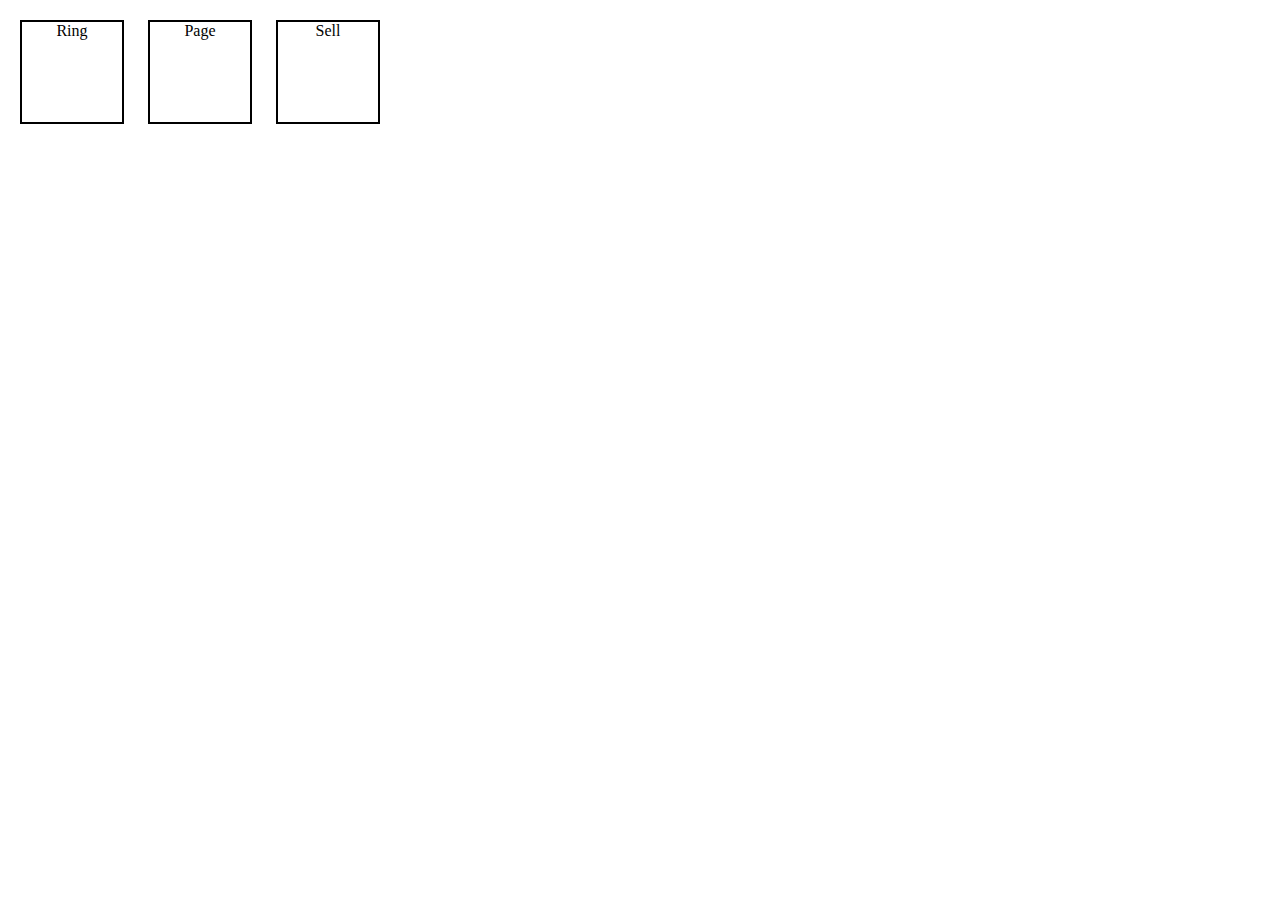
<file: GameSounds/index.html>
<html>
    <head>
        <title>Play Sounds</title>
        <link href="style.css" rel="stylesheet" type="text/css">
    </head>

    <body>
        <div class="inventory ring">Ring</div>
        <div class="inventory page">Page</div>
        <div class="inventory sell">Sell</div>

        <script src="soundPlayer.js"></script>
        
    </body>
    
</html>
</file>
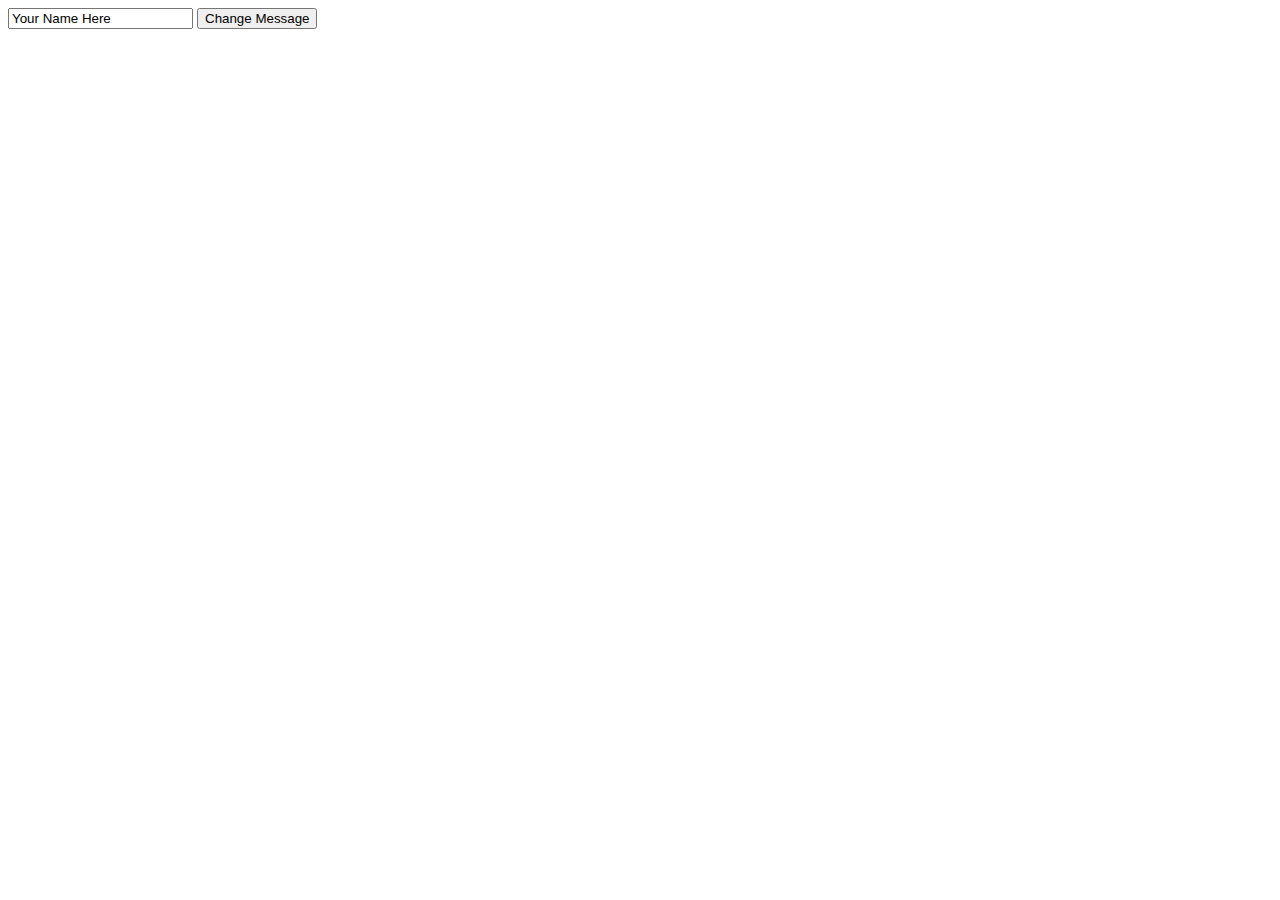
<file: MessageChanger/index.html>
<html>
    <head>
        <title></title>
    </head>

    <body>
        <div class="output"></div>
        <input type="text" value="Your Name Here">
        <button type="button">Change Message</button>
        
        <script src="messageChanger.js"></script>
        
    </body>
</html>
</file>
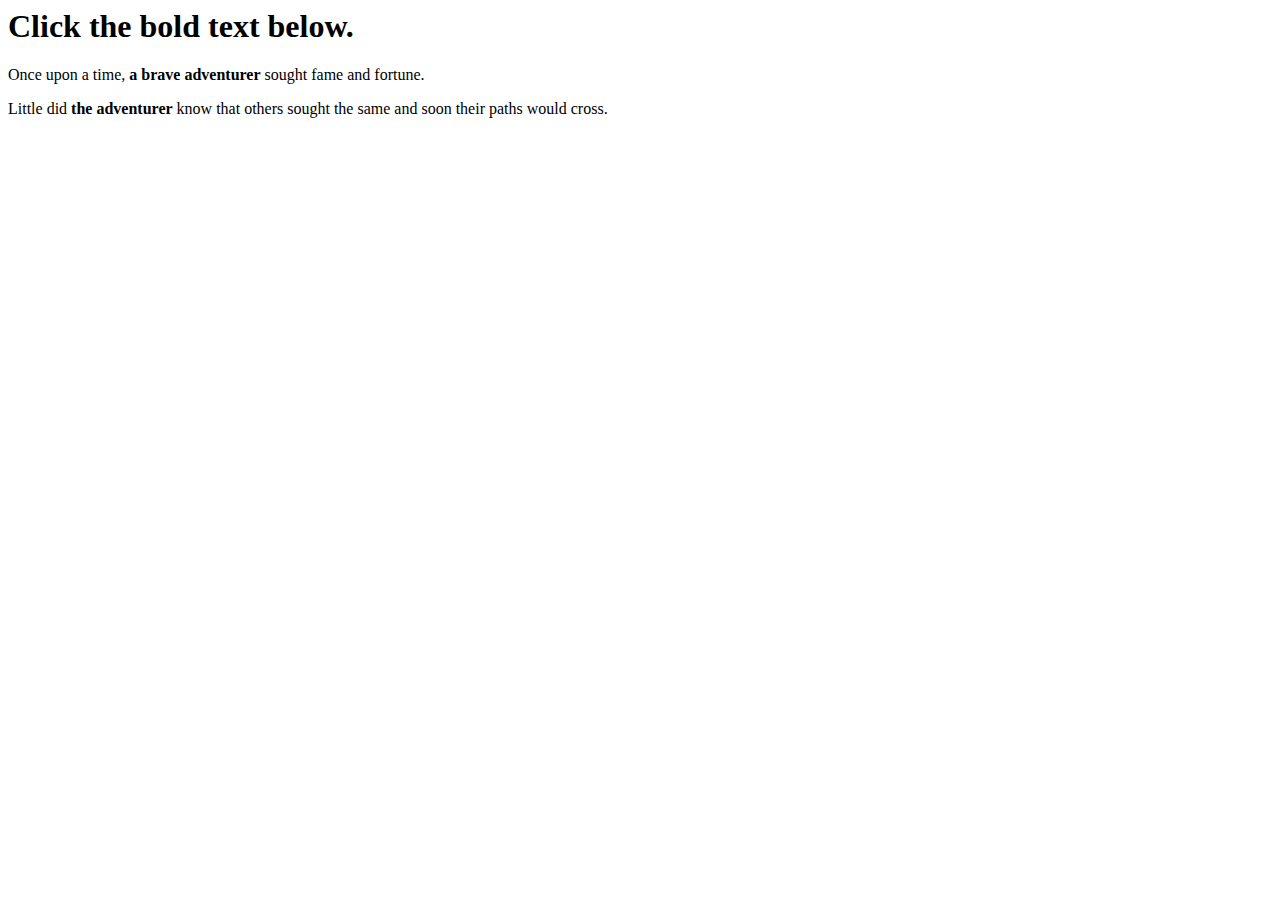
<file: nameChange/index.html>
<html>
    
    <head>
        <title>Name Changer</title>
    </head>
    
    <body>
            <h1>Click the <b>bold</b> text below.</h1>
        
            <p>Once upon a time, <b class="para"> a brave adventurer</b> sought fame and fortune.</p>
            <p>Little did <b class="para">the adventurer</b> know that others sought the same and soon their paths would cross.</p>
        
        <script src="namechange.js"></script>

    </body>
</html>
</file>
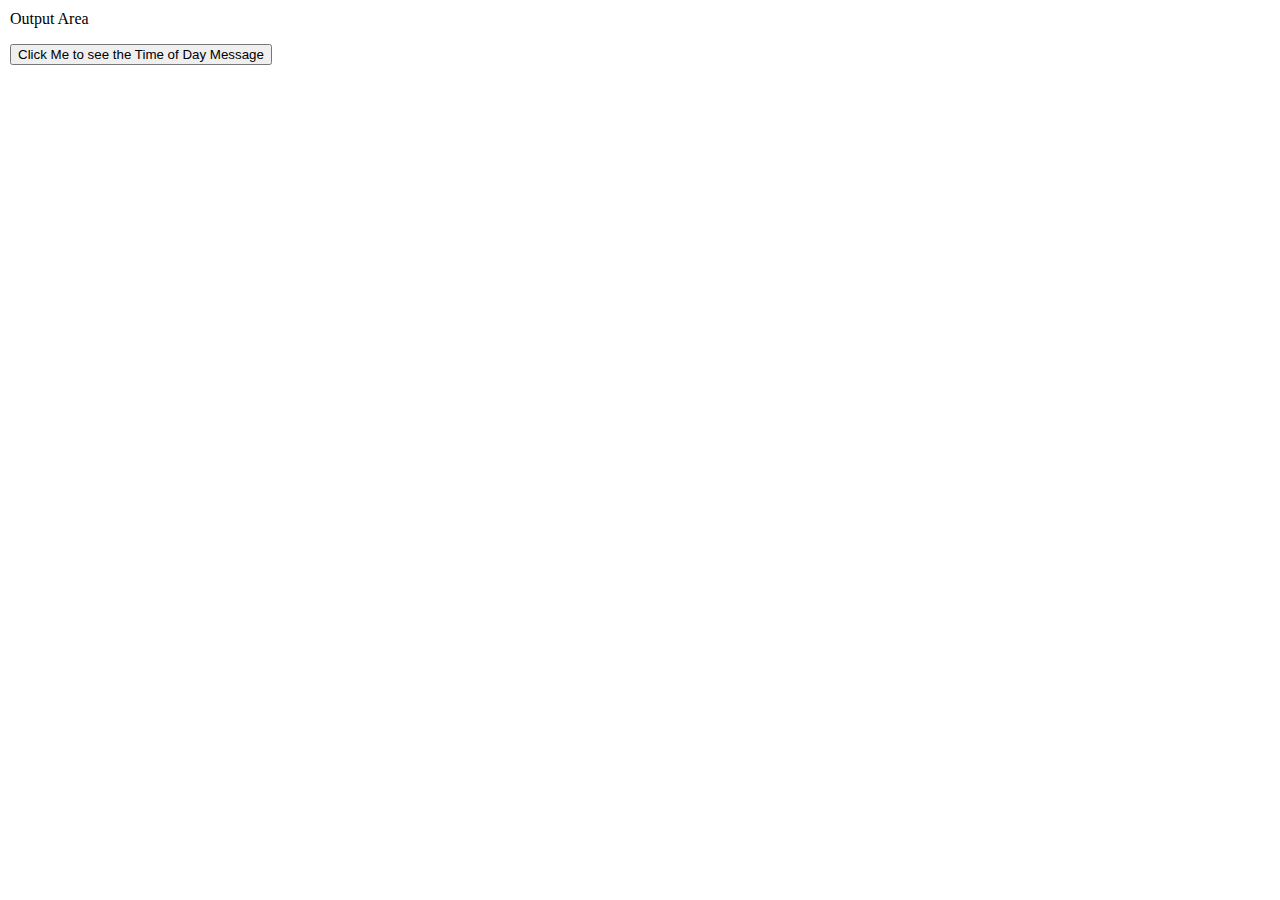
<file: TimeOfDay/index.html>
<html>
    <head>
        <title>Welcome depending on time of day</title>  
        <link rel="stylesheet" type="text/css" href="style.css">   
    </head>

    <body>
        <div class="output"><p>Output Area</p></div>
        <button type="button">Click Me to see the Time of Day Message</button>

        <script src="timeOfDay.js"></script>
        
    </body>
</html>
</file>
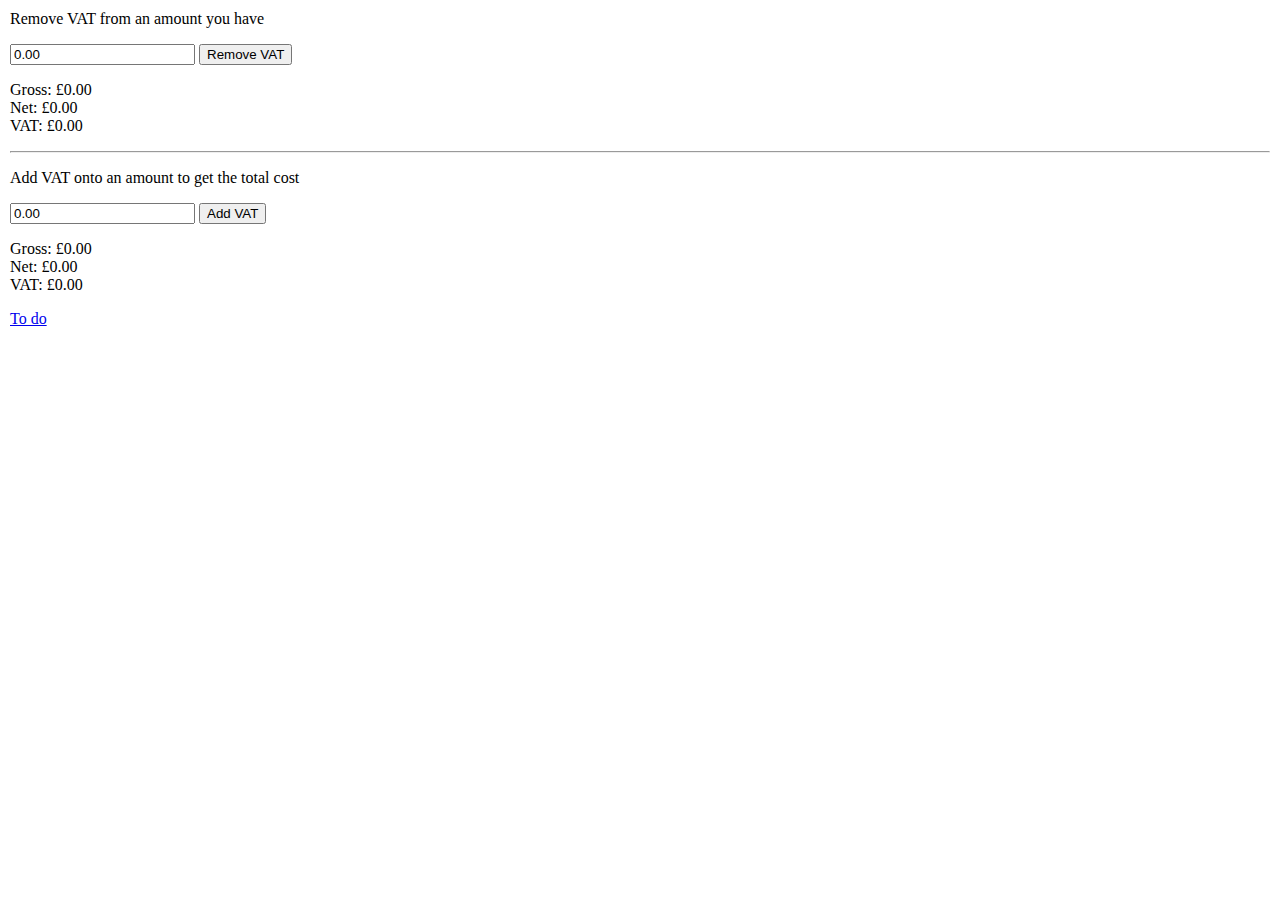
<file: VATCalculator/index.html>
<html>
    <head>
        <title>VAT Calculator</title>
        <link rel="stylesheet" type="text/css" href="style.css">
    </head>

    <body>
        <div class="title"><p>Remove VAT from an amount you have</p></div>
        <div>
            <input type="number" value="0.00">
            <button type="button">Remove VAT</button>
        </div>
        <div class="removed">
            <p>
                Gross: £0.00<br>
                Net: £0.00<br>
                VAT: £0.00       
            </p>
        </div>

        <div><hr></div>

        <div class="title"><p>Add VAT onto an amount to get the total cost</p></div>
        <div>
            <input type="number" value="0.00">
            <button type="button">Add VAT</button>
        </div>
        <div class="added">
            <p>
                Gross: £0.00<br>
                Net: £0.00<br>
                VAT: £0.00
            </p>
        </div>
        
        <script src="vat-script.js"></script>
        
        <a href="todo_vat.html" target="_blank">To do</a>

    </body>  
</html>
</file>
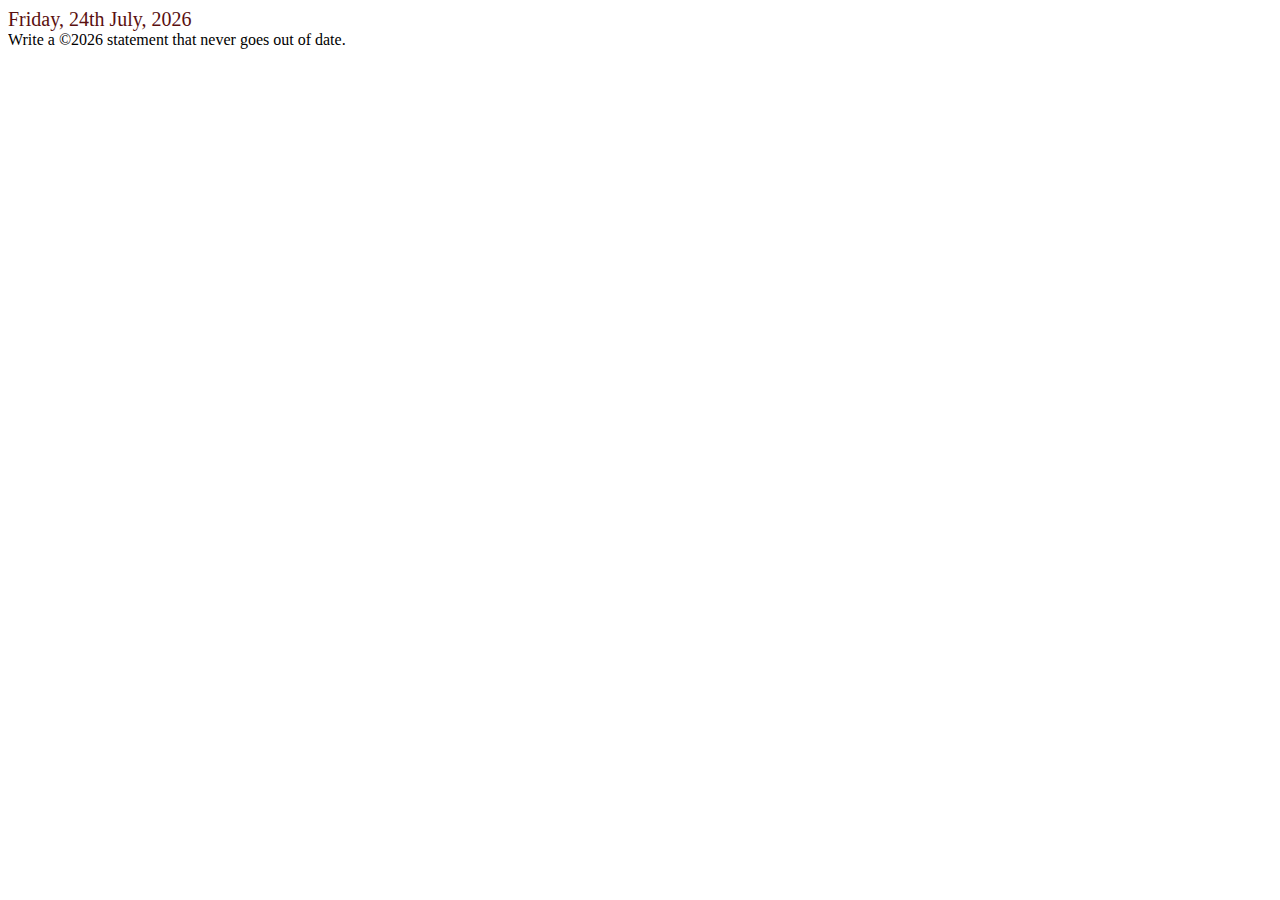
<file: DateAndTime/myDayFunctionExample.html>
<!DOCTYPE html>
<head>
    <title>My Day Function Example</title>
    <script src="myDayFunction.js"></script>
    <script src="myYearAndDate.js"></script>
    <link href="style.css" rel="stylesheet" type="text/css">
</head>

<body>
    <div><script>myDayFunction()</script></div>
    <div><script>myYearAndDate()</script></div>
</body>
</file>
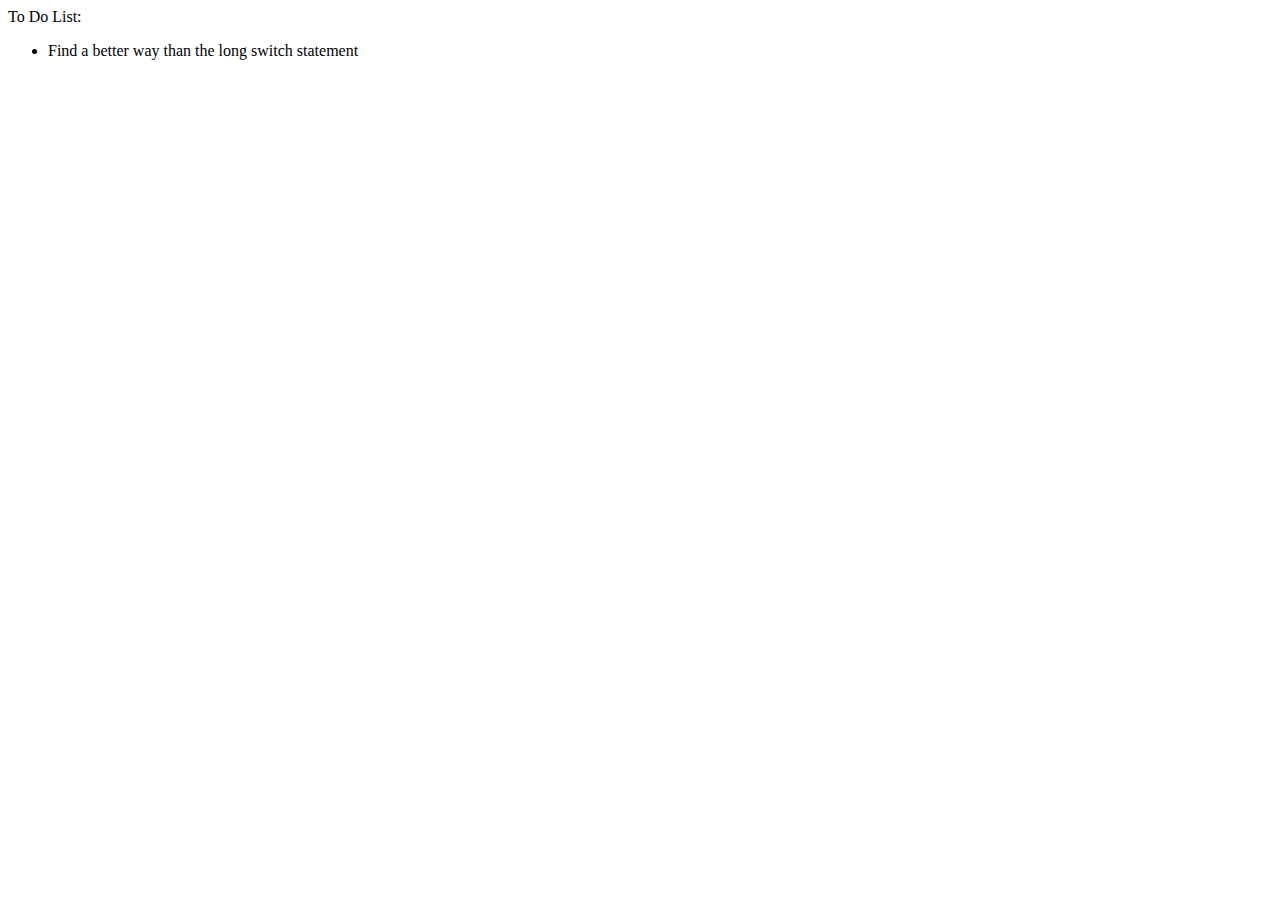
<file: DateAndTime/todo_dayfunction.html>
<html>
    <head>
        <title>Date To Do</title>
    </head>

    <body>
        To Do List:
        
        <ul>
            <li>Find a better way than the long switch statement</li>
        </ul>
    </body>
</html>
</file>
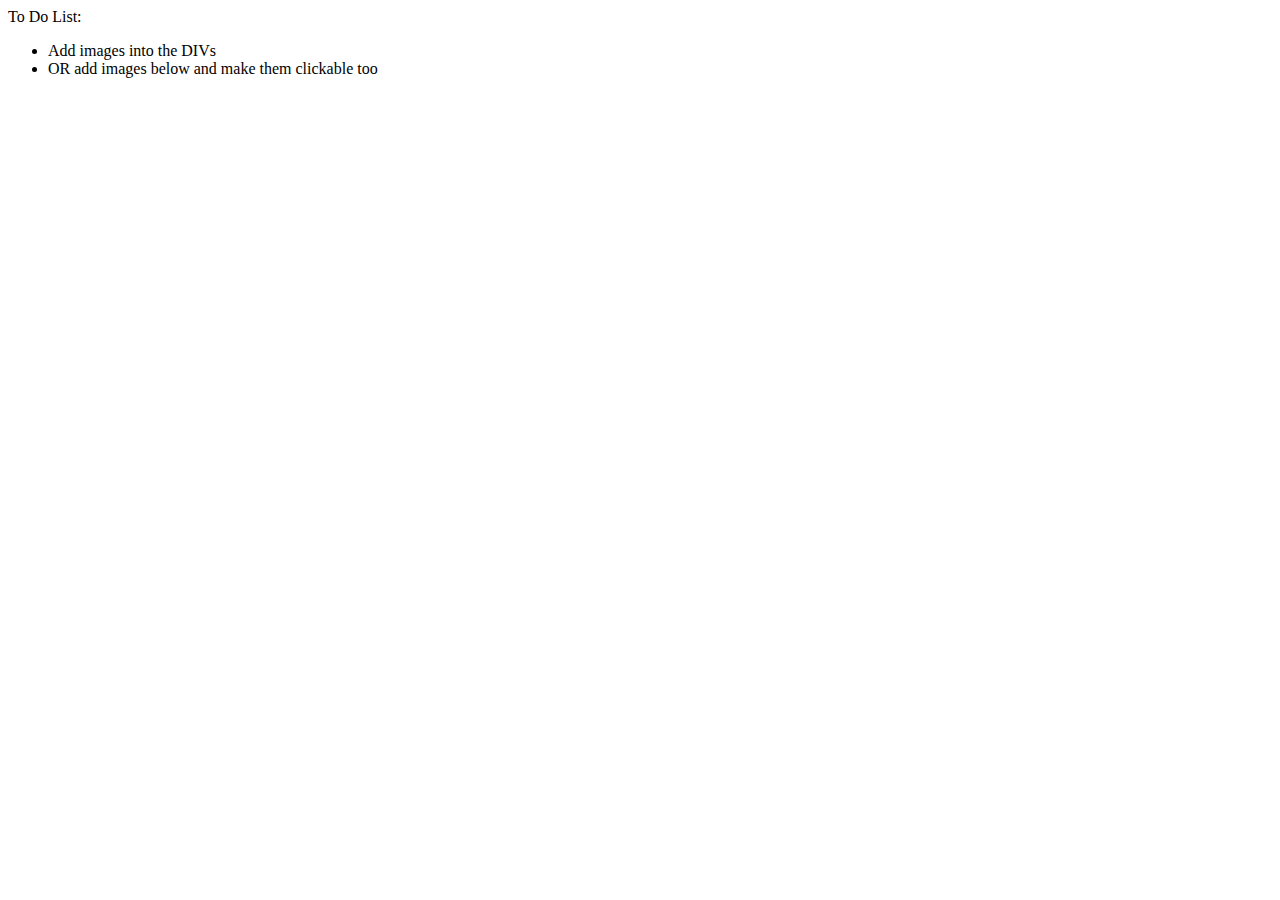
<file: GameSounds/todo_soundPlayer.html>
<html>
    <head>
        <title>Sound Player To Do</title>
    </head>

    <body>
        To Do List:
        
        <ul>
            <li>Add images into the DIVs</li>
            <li>OR add images below and make them clickable too</li>
        </ul>
    </body>
</html>
</file>
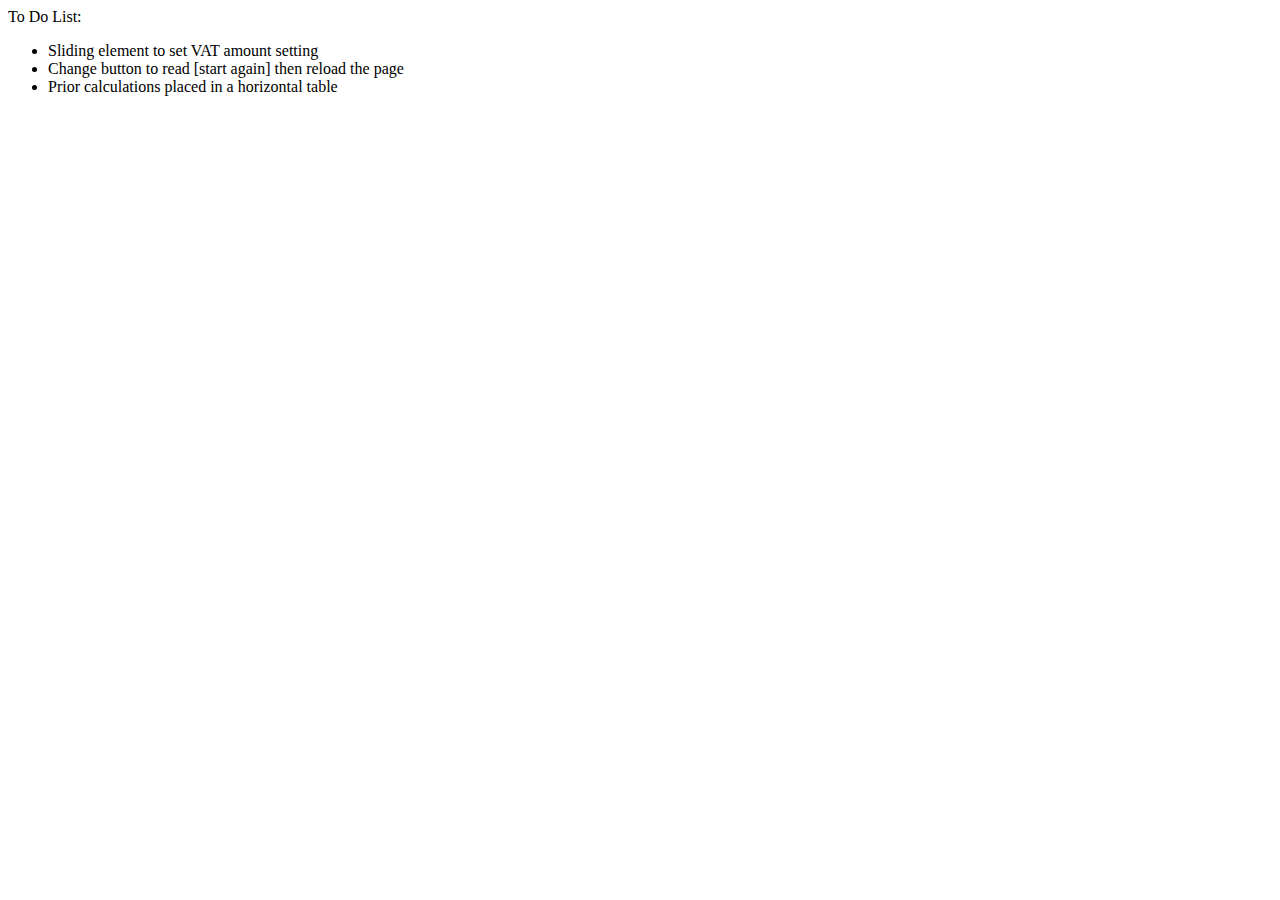
<file: VATCalculator/todo_vat.html>
<html>
    <head>
        <title>VAT To Do</title>
    </head>

    <body>
        To Do List:
        
        <ul>
            <li>Sliding element to set VAT amount setting</li>
            <li>Change button to read [start again] then reload the page</li>
            <li>Prior calculations placed in a horizontal table</li>

        </ul>
    </body>
</html>
</file>
<file: GameSounds/style.css>
body { padding:0; margin:10px; vertical-align:top; background:#ffffff; font-family:Tahoma;}

.inventory {
    width: 100px;
    height: 100px;
    color: black;
    text-align: center;
    border: 2px solid black;
    display: inline-block;
    margin: 10px;
}

.active {
    border: 2px solid red;
}
</file>
<file: TimeOfDay/style.css>
body { padding:0; margin:10; vertical-align:top; background:#ffffff; font-family:Tahoma;}
</file>
<file: VATCalculator/style.css>
/* main styles */
body { padding:0; margin:10; vertical-align:top; background:#ffffff; font-family:Tahoma;}
</file>
<file: DateAndTime/style.css>
/* main styles */
body { padding:0; margin:10; vertical-align:top; background:#ffffff; font-family:Tahoma;}

.datetxt {color:#5A0F0F; font-size:20px;}
.footertxt {font-size:10px;}
</file>
